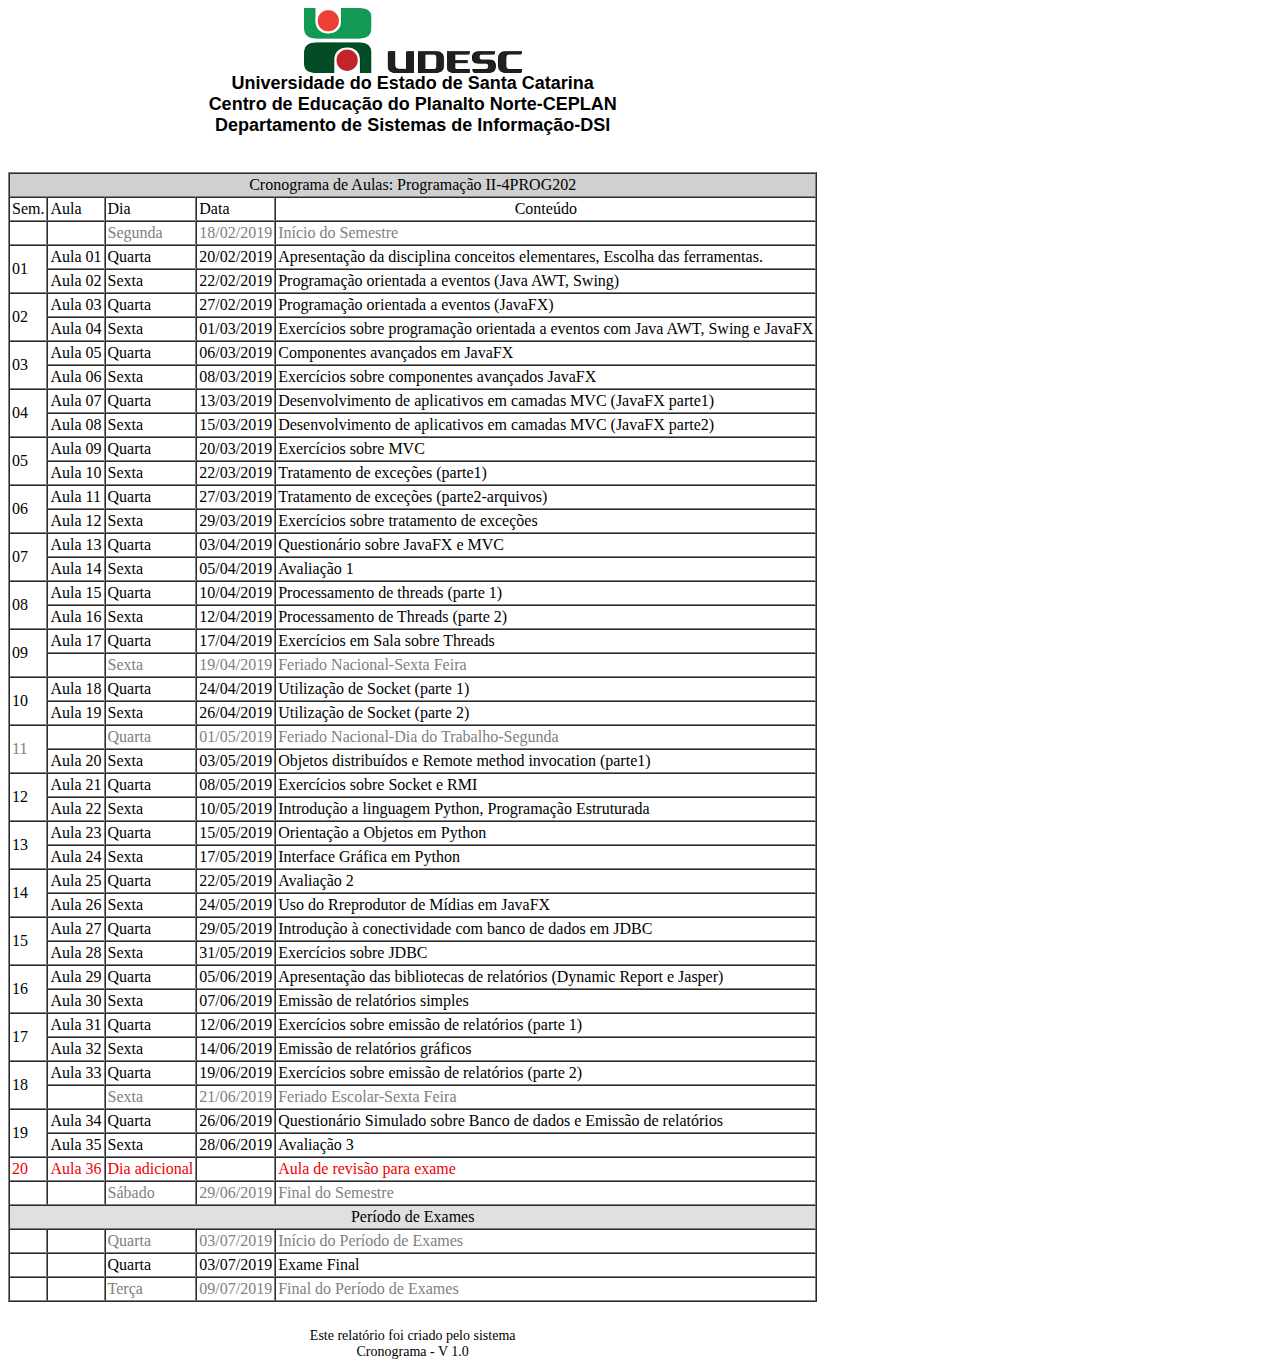
<file: Prog2/exemplosProfessor/Html_Report/Cronograma_Prog2.html>
<!DOCTYPE HTML PUBLIC "-//W3C//DTD HTML 4.01 Transitional//EN">
<html>

<head>
   <meta http-equiv="Content-Type" content="text/html; charset=ISO-8859-1">
   <title>Cronograma - Vers&atilde;o 1.0</title>
   <link href="./Standard_Report.css" rel="stylesheet" type="text/css">
   <link href="./Standard_Table.css" rel="stylesheet" type="text/css">

<SCRIPT language="Javascript">
  var loc = window.location.href;
</SCRIPT>

</head>

<body id="myBody" name="myBody" class="CronogramaBody">

<table border="0" cellpadding="4" cellspacing="0">
<tr>
<td align="center"><table border="0" cellpadding="0" cellspacing="0">
<tr>
<!--
<td align="center"><image border="0" src="data:image/png;base64,{iVBORw0KGgoAAAANSUhEUgAAANoAAABBCAIAAAA43i0MAAAPjHpUWHRSYXcgcHJvZmlsZSB0eXBlIGV4aWYAAHjarZlplhy5boX/cxVeAicQ5HI4gOd4B16+PzCzpW61XtvPx1VSVSoyMoLEBe4QCvZf/3nDf/BVesmhivY2Wot81VFHnrzo8fP1+Z1ifT/f15nf99Jfj4f6fREzhwq/y+efzb7nT47Lzw9o/R5ffz0edH+v078X+uPC3wsWv3Pmxfe8/r1QyZ/j6fvvML6fm/VP2/n+7SOu74c+b/3y76oU4wjXo0bZSiqRn81PKKyA0k1+Zn7mopwU3+vyjkvR39cu/Hj5S/Hq/n3t4vyeUf5aihDb94T2S42+x5P8vnavQn9eUfrjZf7rG5bjiX/++lPt7j39XvvsbtZGpVr4bip+L/FecSJFreV9rPGt/BVe6/sefHe2uEHsgObie4c0UqbaN9V00kw32fu902aJNVum3Dnnncs71in/yPuBUv073axllBO8vcsGtcLh/GMt6d13vPvt1LnzSZyZExdzRP/2HX538P/y/eNC9zreKXkxgT59AM7eeizDkfOfnAUg6X5rKq++7zv8gPXnlwNbQFBemTsbnHF9LrEk/[base64]/TjobTzzjTktFKVk2smVq3YfPSa7fceuW2q7ffcecP1L6o/hW19Aty/4xa+qLmiNV3nv5EjcOqf1wiOZ2IYwZiuSYQV0eAhs6OWeyp1uzIOWZxZIZCMqglcXBOcsRAsFrKctMP7H4i94+4Ban/Fm75XyEXHLr/D+SCQ/dF7u+4/Qa1p2v7IfaZQq9pLBdi233aXpYGwPSTy7U1it48EYS10u1t7/TW0S8js8Y9eQ0rvMjSmXY2qTMM6/RQu6nLvB2V6zXfcbRtBwmSqzrhrbn6bLdT5z0GCNcO0Fe1XZhAprVwpa818tX320Bwb+4Y97jeIXn2o0kqCzp7VQUn26PXPWHVanywjWRtlHDMdEX0v+x2G5WqPZ9mzP86h9v1fTelqcWWHdlTt7xVQJ7S9R6lPncmCZpuA5uz5FThYlvESRWeXrOzl1QAa/WTzFJvacoqETCmjmmd3hqndvrxhOPsvbEkkdNav+WU24VVnzlL7zPzZ7KqW1cBYC8L6zUHudJHqpV76yxBe9JNnxRdOteUNqtRCBa6xgD6TF24tKN4S5xn3agjL8v7cJ+3SeNdh79CgXDgKWVykhj9PhcTxm2aUqhUJcmJetA2f81w/uZ3+Fdv/[base64]/PQrRK5YF25S0v74mgmLXE7Y8GM5i3eS8WZCigptjBIUAL8wKBlOSeYQIP0St62KzYZcmFGbTVqfKT0syZTTtEZ9lroRIG2Lmy6HEAR3sxJlgRLCDrXopeZmddb3lidkRHWYKfktth7RUZnpijt0MI06SkjeieI6a1TQzqsEc+iedJ6C6CPDxGTYaPYjvm9jv/j7/C/PXGvQ2uUOxW2Y0oUzogtFzOIUXFsi50LzEgt82FMVM2Y5tX71gnNy7ozTgNpuHPTFsawJ6cDrXV0UEwJ/peAm7uQPw1RoWZI/2Y4DRjEIPCmB/ph+q6ds8u41mjxgf2D2bNAAwInzqIt6BrKYuZe8JUbzMtNI1wPvwDOysw7i+CI3Z4uq7V4mKKi0F65S/003g0sfUNDdhLYOCngImEHNnT4VGX6bWu+Ga29xofhj6vDz2TbozmJMmW9hHe9jSNOtIehurIYW1Qf5WEeuAu9vpiYxsVBuhmnITS+5gayyKD2QR/tyOCdyqncofS8u9EorCeBT5oTUVU4ks+tcsav9yK/fe7Ww98X+ac13pKHv7QyUSLVM9odi5+10aYDRmUtDP/qLfQMNItXUgs/dOAd3oKaHHRbEhqtOuWtiOPFkjZsAzu5epSRL4sZIdRc9nmGoRW+rlEa/WR7RkEjAIqht8mQ0FqoqK8D8p+HntiMUKtp97g03tAvZAK74MI2kNSzUeDGdWvH0414LNZD4qC55RakF89r63B/helXQgIEViwhL35CjCjqY3lexcfMEv+t3+GfToB2YW7UE7mGXCgMengoViocgp65MUMBWF8VSQds6P84d3KWgosQ9d7pgDNyHyjowMmMbTEVG3T/nq7DsH1ninVD0PDRRcTbGPHukS6OEHqNZd1EFJiTEjHLvFfKdeFBNiCnsZGI+mTX28SnHqNVaM7DEiAxvAT9hWuD8xttAgxMCjM/D3S9s/Md2oTRosdPS5gACJAdM/[base64]/iYvJ7aV+2MLBsjhfWXYnDiZQVGEOJtOUJ13R8BMUAQAO1zlE+KK/rASZluoOf414DCxkwybHImCeEYNSq0LnVEF8gbVrBvEVWCDauT+i10V3dmhMzxuqN1uhJqIdhg1U5KEx9HH2GtHuui9tDWE8ebNBoihEeh0AZ7JIcRH+HODedB4MRnLvicQCqeYVUDFg1BnqtyltvwTadcwUJs+kddXdaIHd4bUMhanOSKXzGcjwDdC05YDJ/tuuGknzuEhSRj+subv+XqwnIRaHQERvbTNpOwmR/YxymY2HKRrNZ2oMzWK53CXVgZfUwtiCdkvFuovBZ8yvY0FZOzHvGCV0wTzqNjvbEXCNReAS3APxTmgpCdYEVsXEceK0OOQ0iU5q0YAJjuh1c5SBKzu1HggQjaop+IopQym/vs94Hp6yGJ2Xg39lCwXMyYlzjKJogRSZgrwkaCDyPx7/VXiBivLW5pCEz+XAMnxxr1QZ5wA5ctM5aDhEaE9KwBbTGJlchEMjrOXgSLgIpGMtqxirFPp7cJOwiZmLc5GfM63fbDTUOXec/Bf25L3EDBHEBa5twzsKNMcpOz3XhO2H2xtPEUFhvpE+TKd7zHMSfOAE3oyEmTk6HQD7ISxBfWEocdNagQ2amF/mHoSAKcTf/Q7tb2pCWVete+adCIJXExil48bDucmcKnFQRxnygaMXWtBmBG7OsRf0cPpeyC/VHi2J4Sd641jdVZjhcd1RJcGTaJZkrsj/9YN8lK8CQV84UBgxkEZt70jz+jcyp/RmK9ZmDUUI2rYTv/[base64]/c0SDH8WZA2XBCSEXTQM9jBNSKj8KT2i5mmEdr0dmN121oaHXnocDkLZvyo2vJpfCOLHNGg+Dmlbem2XasWKodfJ+Ikt/nTrmKR/HEH1I5aHX2tieFf5N+ipb3PB7+R5VSpwvVgP2Z+z80p2Sx0ugu+Y5zZLJsiVUFS6BNsRg7HPmNeLs0cZEKN0O0qnp6wOwla6xeSIDAVSkJjQcKgRVC9E0e7PfeqP6+Y/ccjfw0VkAkEGBpiA3RGsYkIqOmaWv15jaFoi/6KX03GhTB/BJtPiwji4yRK7mf34ONnwFxOcMM9bH9c/3T8jSkWxTUAp+ij9XehDx+lxwjUpzQbI31xsucT8QVugG03e/[base64]/vyHWyoXtgH4iWgqPJTLxR5T1VBm6J9IOFAa9m5paBiAF1iafd4Nj6f3OQflxbTn8DMAbyhLhc3AP+wt0CYNO2OoS2QU/xFGQktpbrWGh02HiUgv4XX0xEty8uhHmCVin/IrJVNg8FQO0xYWcSgWMzJue6efLdGzzTAvdO/rQQafmkArjH/9MJE1Qx+ygn2o0FXIhiccsKU0b6znDD/mwQH6gKQmyNzMTa1AWq+9Od4oHNpQfGcp0kD0OTBDfiDsZ7U+OLE5V+D7Yep28Omxv2DuXkbJ7BsNsEQn9W5ElW6UZq0aED7or/LJmcDXvgHmhGJJxrEe+QixGqPzmCGAWKNycNpVT3NZID7C3EbViSIj7JJafC0odiLScyWLPgSknZBr/iY/GJlE6ETULElYFaiJwOvJSQaM329YDKeLBLXVwZfwD3jwTXUlHSEVEkn42j79jmunynbvN1uRbiNxp7GZ5DMoShKDlUiq6dbgUPsfxRdYIDgv/31R3YIOP6QFWcQ1hzy6TpQ01W3Xmm9MIaA3A/TuWQQQTAu28b61OCP/ZGiL1IPWltL2sjlw6Xx9pGEcjX4okYN3eHJn/0AkMQBl8Z8eHgGGbzhwHVU5Z9/Pb1u1zXeKdpRiCt96iQyfHhQavEwxSpm5ZJTr6GyoUDrxAAqT9GFJvVNWr2/6Zy/wK64b8B6NH/f/[base64]/uVrduwRYp40H1hAlO7jtpdpeXQH2QKEuBKeN4mvX0QhXN6lh1qCqgtS60c3Dr3mEd2ujCo/yCgUJNi+hG0UpBEgVJLLLoM0pv78k5AwHkKKatf8SWoW+31oUpXFTgCAAA0uUM6dwZKesaLi4Coh1qtahlKyauG9P/j1Cr9UVz4W//bLL9cmluXOqsJT2TFvUYrzCyWcMRl5eZ5s+Ub+cAhB754doV8cBekvy++o3Z/KtTAEX5rukIQgTpT9J3QAgXdh+n8LIJEPLiGmva5gejh7vAYoUEg5DjhQ1rDVP+BxfkN8A7/P106vn71xVeNkc4Wtf/n+XzlQAA11h8SAwj38k1TJ1IDHpfvwNPs/OOrFF42ezgKF1IF77eBFVqN88nZrNh6iRiFXz6DhCAfHNZiWBQ2NmM4EisgnHBrFqEopPixkWFtt07fP0aRlEw2M0KO5sRHG1pmwHx4gnI8tkKgLFPX0MiuEwwKuxsRnAUjx8FEHqjTBnG9k2qr/[base64]/8FjC5KiNEuTHR/33j6r9LhCdYIjBdH2GycqoPnBMhQc7H7IhlgFfsKfqbbtAQDf3jh2uTRX6XGFaoKjO8HEu8aSRSe/AgBAltNt2gZ5zs27qyZOVk2bDQAoFvRzD6/RMLzv3oSnWIWdjR6OwSr/Wk9iELUmY++3N44BAKBW5//tf9h+A4nZVO0FsgwopHk/WTV7vuPAhAPL7NiHszIQgBa8VmFno4djx8Bod85jEP3awVV7b59xIFLz4XJdyia6bTvopwUEA0kCsgQkCdA0CglhXxoZuP8w+8dEAECZ1dh/+9u/3L/p09fgadanolehhiH42YWdH5xNhW6HAxNjuv37hcW/W4dGAzGbcVEhsQooOBgGBkG1BvIVyNh588T8o+uMdgH6ONwYrNKdn/BPLaNSONq44ZhRkjPou8WYuOsvywQziJrX9eXnWyd0DWrDUi4Wf+Uai04WXNtw5cCJ/GsNILQwwYNi4nYMX6qws9HDkRDyzNYZBeZy78RXu4CIHqHto/2CWIotFwxX9XdO5mfasdyQcy9Gu+Xu5C1h6gCFnU0BjndM9+NT53ormQgmGAMCCIAQIIiohp13wYQs7DF2cYKy1LpJuDIAgJZ+oZuGvMUginietIMgpBHFIpqlaAbRDY/F/[base64]/FUWHRkUGiIf1Cr0EjFdmwWcNxz5tCCDR8X6otFu12SpSetuQghlmZ4hn19WNKKyQsV/jVZV+b41fQZXy69kp0BeTWET/oCK2wXGY5PfnXBwjHTFC42NThuP3Fg3EezEN3IwnhYlgbE9Tny8VaFkU3HlcnOy0la/mbDYxFjGUt2LNmxLHkXb0IUffTS2b9uXqUwsolIR4xxzOQB+WX3G0Y9Y1nmOT48MCRIFxAb3TaiRSiFUKlRn52XU1BeXKwvKzfqIUIeWQvYYrz771+ig8IVdjZ6V+ZiTmaRvqQBsEgIgRAum7Jw0qBRARqtiq2aB2mXJaPFdO56xvQv/5ZbkOuBtOY1kz5d+PNHmxV2Nno47k8/IstyA/guc0ZM/GTKIp6pWPZluZVjzc21l+sBwZRWy0dHaWJjW2gDhnUfcHvjf9f/8M2SzatKDOXuNAwhdCU322Ax6dR+CkcbNxwPXTwFfIxFLEknP93+bMd4h5As/enQ9SVL7foHVZ6LGKbl3Nkxb0wFEE4bNn5M36HtpiXqLUZ3GmewmPRmgxdwdLZZ3RkALi3dyhd6PfVa89PrZUa32kf8lq1SL631rqkw8tW+hfoSX1mmAECIzn62I75NJwCAOTs7e+Fiw68XEcu6HANYtPNRkW0WLwp58QUAgMlqiZ/3yq3CO254RfjKmv2dYtq53zZBEN6cO/fypctypbqVNpvtm+3bn+7YoYYLU9auTft6qyA8Un+fZdljp04+/NqtS5zWz89T1vIqVUBAQHRMzICBA0aOGuV8zoC+/QipUxZLSGjod7t3VT6See3a7p27MjMzi4uLzSaT5HYVT5VavXPPbo1GU/mg0Wj8av2G9PT0oqIii8XiURVFrU5H339Q5ju5KNvF9fOXV2AxKzt9xEiIIOKqXaaNWEYsLr725ltYtIWNGunHq1Pf+bTX/FGo1u2SCCk1lHvUtsKCgp9/OlTloM1mk2ori7r6fz+3WqsWfuYefan8vDydTuddp/2Snr7j22/fX/Le19vS4uLiKv9UUJBfRwHJML9b5BaL5e23FuzauZPneYQ8nuXSaDQEP9KYHw4cmDZ5Cs0wXtwNACBYrQgTH+aMPd9r8NRh4wEAlpu3fh2b5KZRACkq6+1FBVvTAAA923dZnDQT1zo/BIHVw/pBdkmSvSrIazT4fMcQhmHMZvOYV0b+ePBg/XqT0dExjs8mk+n5IUP379unVqu9Qw/[base64]/179+6VSuIYA0NlGV58tTXfQlHQAZ3exYAcOfLNeasbMR6tuZBMpoyF7zTeUOKmuM7xrRNv3G5scMxacKEiZMmVTd008+fHzNyVBUcWK3WVStXLnz33RpuK4ri9JmzEod4tkhj/br1zo6ITqc7ff4c5flOkp+uWMm64m9AQMDxUyfVj9qXNaHcV940lhO7PYcgwqJYtH2Hp1h0qOzSQz9b8/IghIndnsOSBJouQQgTevaMioqqYhoyDPPTwR99kSJ968YN54PP9evnBRYxxunp6c46mhAyZNhQ97HoQzgCWR4W3w8AID0w2Irue3cPxDD6k6cAAP079QCyvclH3WJjY52RZzSZLBZL/T7IaDBCVxaed0akLMsFBQUu9JskxcV19YzjvrMc20W2BgBYsrOwzea10DBfzQQAPBUWA3DT3wcEUZQzHEWbTbLXs2bQ6rTY1bKnU6e82f4HY/xA72IjVIKJzt+z8IIPbUeWZgEA5uzrdQmzWwsLAQBatabZ7gOCMa41+kHTHmvY0LAw0UlMlJWWduvc5bXJf9Fo/JyX9PE8Hx4eHhEZERUdHRQUVMXG5ZzidwQQ5GGxY9rnvVnJW/RGyDZpk9E9jxDU7DHzPD9v9pxafeGnO3TYui3toToePWZ02tbUKt4MQshkMn3xz9U13IeiKI7jRo0Z/UFy8kMbEVe7xJQ8WXDkwsPrItgYf3+gUG1ukDvGpcn0SD3OGTNnbktNc+S1ON+wZmktCMJXGzbm5+Wv27jBO3OzwW3Hh7GD+Pi6XK5q26ZZ6WXvclkQhejaqIrLHB0T89Ph/+p0Ou+eyPP8Tz/+mJtbz9W1fS4d6cBAJjhI0j/wRk9h7N89vvnA0W73Jnpgs9n+sXzZs8/2rVkzck7zJa1btz59/lzGxYuXMjKuZ1/X6x+Ios0Zm0VFRennzzvHayCEKWvXLlu+vD7RwjGszS76EI5aP22nTuXHTwBPpTohtJ+ff+9eijquVaZGRES2a9/Oi2s5juvZq1fPXrV08ve798yfN8/Z0Dx1/IQDl9WqbA/NNNQmPMbX/[base64]/xdVUm0at4bjHXIXfZDaXlpQ4GVMkJDTUAbuIyEiXcDx96qRHwg716dAtLCC4AQpHddm0MWb6NMlYiyqUTaYWA/snHPC5iPL391er1S6kJsOMeunl5f/4+Pixo1mZWTeyr1+v9Jefl1eHqD505a4R0SbezslZvHCRs3SUZblzXBeGoR+OFuc7sCz748GDdtEnDoDdbj996vSfkyY4p3hijPv06eMwIrv36OEy9Hj29Jn333sv9/Zt7J5uhISQvNLCp14fJNfrLBwWbXuTNw9PGFDluCHjYtaCRba8PCxJVbL5IURMcFDreXPCJ1StZptXWhSdFI/U2urNefngh5uGxPfzqJHz5szZs2u3Sx5jjO12u3MnEkJcgpjjuCtZmQ+/hrYIck6/tdlsoig6R/kAABRCnKscWKvVeib9fFRUlOPr8GHPZ2dluRjDsiwIAiGk1oESERl14dJFAMBrE189sH8/rEVLAQghwzCcq4xpSZJ2fb+nW3w8AKCstDQ+rqvLUDwhxCoIMsbuhJ9pAEBUUPjF1d8nzB9psQqI8u0Wlrq4rgn7vxfu3i07eKjs6FEhN5fIMhcREdC7d/CIF9Rt2lCumO0j+nz16qOHj1SJDz90GzmOq9/HcRzn0T1lWV769789xCIAYOq0qXNmzXYeDxRF+bm3FkLjVxGv6dCxw/Fjx7y20wghsZ06dfktWb1FUNCalLWzZ85yTgiCEKrc5mnFcIyNaWvecemdsW+0DW+J7SK2ixjLPtLgkGHUbdpEz5gWl7ql94mjfU6fiN+5/al339F27tyQWHT01He7d7Vr395ms3mXGV7vRAiRZdlms+l0/vMXLJg+Y0blX0ePHftBcjLLsqIo1pE7iUOGYM+LxxJCJEkSRbFHQsL2nd9VBt/wESMWv7fEz89PFEXsVVlahFDVcqMyxnrzg7Sje39IP3b+xqXCkkKAKAg9LsNMKpT1wHphUl5pUfT4eKjxq8ET/yH5X0M9VNYP9fKvFy6sW5ty9MgRQRC8m/XiOO5q9u9qNDgg0Iu1MoSQgIDA3n16j0saP2jw4OpEl91uT1mz9uvNmwsLCz1tbURExIkzpx2fv1z9xaoVKzzqqLDw8MGJiTNmzmjZqpXLc0RR/CZt29atW65dzfSobbIs/3Xp0v8HCPIucr55Cb0AAAAASUVORK5CYII=}"></td>
-->
<td align="center"><image border="0" src="./Udesc_Logo.png"></td>

</tr>
<tr>
<td align="center"><font class="BoldTitleFont">Universidade do Estado de Santa Catarina</font></td>
</tr>
<tr>
<td align="center"><font class="BoldTitleFont">Centro de Educa&ccedil;&atilde;o do Planalto Norte-CEPLAN</font></td>
</tr>
<tr>
<td align="center"><font class="BoldTitleFont">Departamento de Sistemas de Informa&ccedil;&atilde;o-DSI</font></td>
</tr>
</table>
<br><br>
<table border="1" cellpadding="2" cellspacing="0">
<tr><td colspan="5" align="center" class="GrayColor"><b><font class="NormalFont">Cronograma de Aulas: Programa&ccedil;&atilde;o  II-4PROG202</font></b></td></tr>

<tr><td><b><font class="NormalFont">Sem.</font></b></td><td><b><font class="NormalFont">Aula</font></b></td><td><b><font class="NormalFont">Dia</font></b></td><td><b><font class="NormalFont">Data</font></b></td><td align="center"><b><font class="NormalFont">Conte&uacute;do</font></b></td></tr>
<tr><td>&nbsp;</td><td>&nbsp;</td>
<td><font class="NormalFontGray">Segunda</font></td>
<td><font class="NormalFontGray">18/02/2019</font></td>
<td><font class="NormalFontGray">In&iacute;cio do Semestre</font></td></tr>
<tr><td rowspan="2">
<font class="NormalFont">01</font></td>
<td><font class="NormalFont">Aula 01</font></td>
<td><font class="NormalFont">Quarta</font></td>
<td><font class="NormalFont">20/02/2019</font></td>
<td><font class="NormalFont">Apresenta&ccedil;&atilde;o da disciplina conceitos elementares, Escolha das ferramentas.</font></td>
</tr>
<tr><td>
<font class="NormalFont">Aula 02</font></td>
<td><font class="NormalFont">Sexta</font></td>
<td><font class="NormalFont">22/02/2019</font></td>
<td><font class="NormalFont">Programa&ccedil;&atilde;o orientada a eventos (Java AWT, Swing)</font></td>
</tr>
<tr><td rowspan="2">
<font class="NormalFont">02</font></td>
<td><font class="NormalFont">Aula 03</font></td>
<td><font class="NormalFont">Quarta</font></td>
<td><font class="NormalFont">27/02/2019</font></td>
<td><font class="NormalFont">Programa&ccedil;&atilde;o orientada a eventos (JavaFX)</font></td>
</tr>
<tr><td>
<font class="NormalFont">Aula 04</font></td>
<td><font class="NormalFont">Sexta</font></td>
<td><font class="NormalFont">01/03/2019</font></td>
<td><font class="NormalFont">Exerc&iacute;cios sobre programa&ccedil;&atilde;o orientada a eventos com Java AWT, Swing e JavaFX</font></td>
</tr>
<tr><td rowspan="2">
<font class="NormalFont">03</font></td>
<td><font class="NormalFont">Aula 05</font></td>
<td><font class="NormalFont">Quarta</font></td>
<td><font class="NormalFont">06/03/2019</font></td>
<td><font class="NormalFont">Componentes avan&ccedil;ados em JavaFX</font></td>
</tr>
<tr><td>
<font class="NormalFont">Aula 06</font></td>
<td><font class="NormalFont">Sexta</font></td>
<td><font class="NormalFont">08/03/2019</font></td>
<td><font class="NormalFont">Exerc&iacute;cios sobre componentes avan&ccedil;ados JavaFX</font></td>
</tr>
<tr><td rowspan="2">
<font class="NormalFont">04</font></td>
<td><font class="NormalFont">Aula 07</font></td>
<td><font class="NormalFont">Quarta</font></td>
<td><font class="NormalFont">13/03/2019</font></td>
<td><font class="NormalFont">Desenvolvimento de aplicativos em camadas MVC (JavaFX parte1)</font></td>
</tr>
<tr><td>
<font class="NormalFont">Aula 08</font></td>
<td><font class="NormalFont">Sexta</font></td>
<td><font class="NormalFont">15/03/2019</font></td>
<td><font class="NormalFont">Desenvolvimento de aplicativos em camadas MVC (JavaFX parte2)</font></td>
</tr>
<tr><td rowspan="2">
<font class="NormalFont">05</font></td>
<td><font class="NormalFont">Aula 09</font></td>
<td><font class="NormalFont">Quarta</font></td>
<td><font class="NormalFont">20/03/2019</font></td>
<td><font class="NormalFont">Exerc&iacute;cios sobre MVC</font></td>
</tr>
<tr><td>
<font class="NormalFont">Aula 10</font></td>
<td><font class="NormalFont">Sexta</font></td>
<td><font class="NormalFont">22/03/2019</font></td>
<td><font class="NormalFont">Tratamento de exce&ccedil;&otilde;es (parte1)</font></td>
</tr>
<tr><td rowspan="2">
<font class="NormalFont">06</font></td>
<td><font class="NormalFont">Aula 11</font></td>
<td><font class="NormalFont">Quarta</font></td>
<td><font class="NormalFont">27/03/2019</font></td>
<td><font class="NormalFont">Tratamento de exce&ccedil;&otilde;es (parte2-arquivos)</font></td>
</tr>
<tr><td>
<font class="NormalFont">Aula 12</font></td>
<td><font class="NormalFont">Sexta</font></td>
<td><font class="NormalFont">29/03/2019</font></td>
<td><font class="NormalFont">Exerc&iacute;cios sobre tratamento de exce&ccedil;&otilde;es</font></td>
</tr>
<tr><td rowspan="2">
<font class="NormalFont">07</font></td>
<td><font class="NormalFont">Aula 13</font></td>
<td><font class="NormalFont">Quarta</font></td>
<td><font class="NormalFont">03/04/2019</font></td>
<td><font class="NormalFont">Question&aacute;rio sobre JavaFX e MVC</font></td>
</tr>
<tr><td>
<font class="NormalFont">Aula 14</font></td>
<td><font class="NormalFont">Sexta</font></td>
<td><font class="NormalFont">05/04/2019</font></td>
<td><font class="NormalFont">Avalia&ccedil;&atilde;o 1</font></td>
</tr>
<tr><td rowspan="2">
<font class="NormalFont">08</font></td>
<td><font class="NormalFont">Aula 15</font></td>
<td><font class="NormalFont">Quarta</font></td>
<td><font class="NormalFont">10/04/2019</font></td>
<td><font class="NormalFont">Processamento de threads (parte 1)</font></td>
</tr>
<tr><td>
<font class="NormalFont">Aula 16</font></td>
<td><font class="NormalFont">Sexta</font></td>
<td><font class="NormalFont">12/04/2019</font></td>
<td><font class="NormalFont">Processamento de Threads (parte 2)</font></td>
</tr>
<tr><td rowspan="2">
<font class="NormalFont">09</font></td>
<td><font class="NormalFont">Aula 17</font></td>
<td><font class="NormalFont">Quarta</font></td>
<td><font class="NormalFont">17/04/2019</font></td>
<td><font class="NormalFont">Exerc&iacute;cios em Sala sobre Threads</font></td>
</tr>
<tr><td>
</td>
<td><font class="NormalFontGray">Sexta</font></td>
<td><font class="NormalFontGray">19/04/2019</font></td>
<td><font class="NormalFontGray">Feriado Nacional-Sexta Feira</font></td>
</tr>
<tr><td rowspan="2">
<font class="NormalFont">10</font></td>
<td><font class="NormalFont">Aula 18</font></td>
<td><font class="NormalFont">Quarta</font></td>
<td><font class="NormalFont">24/04/2019</font></td>
<td><font class="NormalFont">Utiliza&ccedil;&atilde;o de Socket (parte 1)</font></td>
</tr>
<tr><td>
<font class="NormalFont">Aula 19</font></td>
<td><font class="NormalFont">Sexta</font></td>
<td><font class="NormalFont">26/04/2019</font></td>
<td><font class="NormalFont">Utiliza&ccedil;&atilde;o de Socket (parte 2)</font></td>
</tr>
<tr><td rowspan="2">
<font class="NormalFontGray">11</font></td><td>&nbsp;</td>
<td><font class="NormalFontGray">Quarta</font></td>
<td><font class="NormalFontGray">01/05/2019</font></td>
<td><font class="NormalFontGray">Feriado Nacional-Dia do Trabalho-Segunda</font></td>
</tr>
<tr><td>
<font class="NormalFont">Aula 20</font></td>
<td><font class="NormalFont">Sexta</font></td>
<td><font class="NormalFont">03/05/2019</font></td>
<td><font class="NormalFont">Objetos distribu&iacute;dos e Remote method invocation (parte1)</font></td>
</tr>
<tr><td rowspan="2">
<font class="NormalFont">12</font></td>
<td><font class="NormalFont">Aula 21</font></td>
<td><font class="NormalFont">Quarta</font></td>
<td><font class="NormalFont">08/05/2019</font></td>
<td><font class="NormalFont">Exerc&iacute;cios sobre Socket e RMI</font></td>
</tr>
<tr><td>
<font class="NormalFont">Aula 22</font></td>
<td><font class="NormalFont">Sexta</font></td>
<td><font class="NormalFont">10/05/2019</font></td>
<td><font class="NormalFont">Introdu&ccedil;&atilde;o a linguagem Python, Programa&ccedil;&atilde;o Estruturada</font></td>
</tr>
<tr><td rowspan="2">
<font class="NormalFont">13</font></td>
<td><font class="NormalFont">Aula 23</font></td>
<td><font class="NormalFont">Quarta</font></td>
<td><font class="NormalFont">15/05/2019</font></td>
<td><font class="NormalFont">Orienta&ccedil;&atilde;o a Objetos em Python</font></td>
</tr>
<tr><td>
<font class="NormalFont">Aula 24</font></td>
<td><font class="NormalFont">Sexta</font></td>
<td><font class="NormalFont">17/05/2019</font></td>
<td><font class="NormalFont">Interface Gr&aacute;fica em Python</font></td>
</tr>
<tr><td rowspan="2">
<font class="NormalFont">14</font></td>
<td><font class="NormalFont">Aula 25</font></td>
<td><font class="NormalFont">Quarta</font></td>
<td><font class="NormalFont">22/05/2019</font></td>
<td><font class="NormalFont">Avalia&ccedil;&atilde;o 2</font></td>
</tr>
<tr><td>
<font class="NormalFont">Aula 26</font></td>
<td><font class="NormalFont">Sexta</font></td>
<td><font class="NormalFont">24/05/2019</font></td>
<td><font class="NormalFont">Uso do Rreprodutor de M&iacute;dias em JavaFX</font></td>
</tr>
<tr><td rowspan="2">
<font class="NormalFont">15</font></td>
<td><font class="NormalFont">Aula 27</font></td>
<td><font class="NormalFont">Quarta</font></td>
<td><font class="NormalFont">29/05/2019</font></td>
<td><font class="NormalFont">Introdu&ccedil;&atilde;o � conectividade com banco de dados em JDBC</font></td>
</tr>
<tr><td>
<font class="NormalFont">Aula 28</font></td>
<td><font class="NormalFont">Sexta</font></td>
<td><font class="NormalFont">31/05/2019</font></td>
<td><font class="NormalFont">Exerc&iacute;cios sobre JDBC</font></td>
</tr>
<tr><td rowspan="2">
<font class="NormalFont">16</font></td>
<td><font class="NormalFont">Aula 29</font></td>
<td><font class="NormalFont">Quarta</font></td>
<td><font class="NormalFont">05/06/2019</font></td>
<td><font class="NormalFont">Apresenta&ccedil;&atilde;o das bibliotecas de relat&oacute;rios (Dynamic Report e Jasper)</font></td>
</tr>
<tr><td>
<font class="NormalFont">Aula 30</font></td>
<td><font class="NormalFont">Sexta</font></td>
<td><font class="NormalFont">07/06/2019</font></td>
<td><font class="NormalFont">Emiss&atilde;o de relat&oacute;rios simples</font></td>
</tr>
<tr><td rowspan="2">
<font class="NormalFont">17</font></td>
<td><font class="NormalFont">Aula 31</font></td>
<td><font class="NormalFont">Quarta</font></td>
<td><font class="NormalFont">12/06/2019</font></td>
<td><font class="NormalFont">Exerc&iacute;cios sobre emiss&atilde;o de relat&oacute;rios (parte 1)</font></td>
</tr>
<tr><td>
<font class="NormalFont">Aula 32</font></td>
<td><font class="NormalFont">Sexta</font></td>
<td><font class="NormalFont">14/06/2019</font></td>
<td><font class="NormalFont">Emiss&atilde;o de relat&oacute;rios gr&aacute;ficos</font></td>
</tr>
<tr><td rowspan="2">
<font class="NormalFont">18</font></td>
<td><font class="NormalFont">Aula 33</font></td>
<td><font class="NormalFont">Quarta</font></td>
<td><font class="NormalFont">19/06/2019</font></td>
<td><font class="NormalFont">Exerc&iacute;cios sobre emiss&atilde;o de relat&oacute;rios (parte 2)</font></td>
</tr>
<tr><td>
</td>
<td><font class="NormalFontGray">Sexta</font></td>
<td><font class="NormalFontGray">21/06/2019</font></td>
<td><font class="NormalFontGray">Feriado Escolar-Sexta Feira</font></td>
</tr>
<tr><td rowspan="2">
<font class="NormalFont">19</font></td>
<td><font class="NormalFont">Aula 34</font></td>
<td><font class="NormalFont">Quarta</font></td>
<td><font class="NormalFont">26/06/2019</font></td>
<td><font class="NormalFont">Question&aacute;rio Simulado sobre Banco de dados e Emiss&atilde;o de relat&oacute;rios</font></td>
</tr>
<tr><td>
<font class="NormalFont">Aula 35</font></td>
<td><font class="NormalFont">Sexta</font></td>
<td><font class="NormalFont">28/06/2019</font></td>
<td><font class="NormalFont">Avalia&ccedil;&atilde;o 3</font></td>
</tr>
<tr><td>
<font class="NormalFontRed">20</font></td>
<td><font class="NormalFontRed">Aula 36</font></td>
<td><font class="NormalFontRed">Dia adicional</font></td>
<td><font class="NormalFontRed">&nbsp;</font></td>
<td><font class="NormalFontRed">Aula de revis&atilde;o para exame</font></td>
</tr>
<tr><td>&nbsp;</td><td>&nbsp;</td>
<td><font class="NormalFontGray">S&aacute;bado</font></td>
<td><font class="NormalFontGray">29/06/2019</font></td>
<td><font class="NormalFontGray">Final do Semestre</font></td></tr>
<tr><td colspan="5" align="center" class="LightGrayColor"><b><font class="NormalFont">Per&iacute;odo de Exames</font></b></td></tr>
<tr><td>&nbsp;</td><td>&nbsp;</td>
<td><font class="NormalFontGray">Quarta</font></td>
<td><font class="NormalFontGray">03/07/2019</font></td>
<td><font class="NormalFontGray">In&iacute;cio do Per&iacute;odo de Exames</font></td></tr>
<tr><td>&nbsp;</td>
<td>&nbsp;</td>
<td><font class="NormalFont">Quarta</font></td>
<td><font class="NormalFont">03/07/2019</font></td>
<td><font class="NormalFont">Exame Final</font></td>
</tr>
<tr><td>&nbsp;</td><td>&nbsp;</td>
<td><font class="NormalFontGray">Ter&ccedil;a</font></td>
<td><font class="NormalFontGray">09/07/2019</font></td>
<td><font class="NormalFontGray">Final do Per&iacute;odo de Exames</font></td></tr>
</table>
<br></td></tr>
<tr>
<td align="center">
<table border="0" cellpadding="0" cellspacing="0">
<tr>
<td align="center"><font class="SmallNormalFont">Este relat&oacute;rio foi criado pelo sistema</font></td>
</tr>
<tr>
<td align="center"><font class="SmallNormalFont">Cronograma - V 1.0</font></td>
</tr>
</table>
</td></tr>
</table>

</body>

</html>
</file>
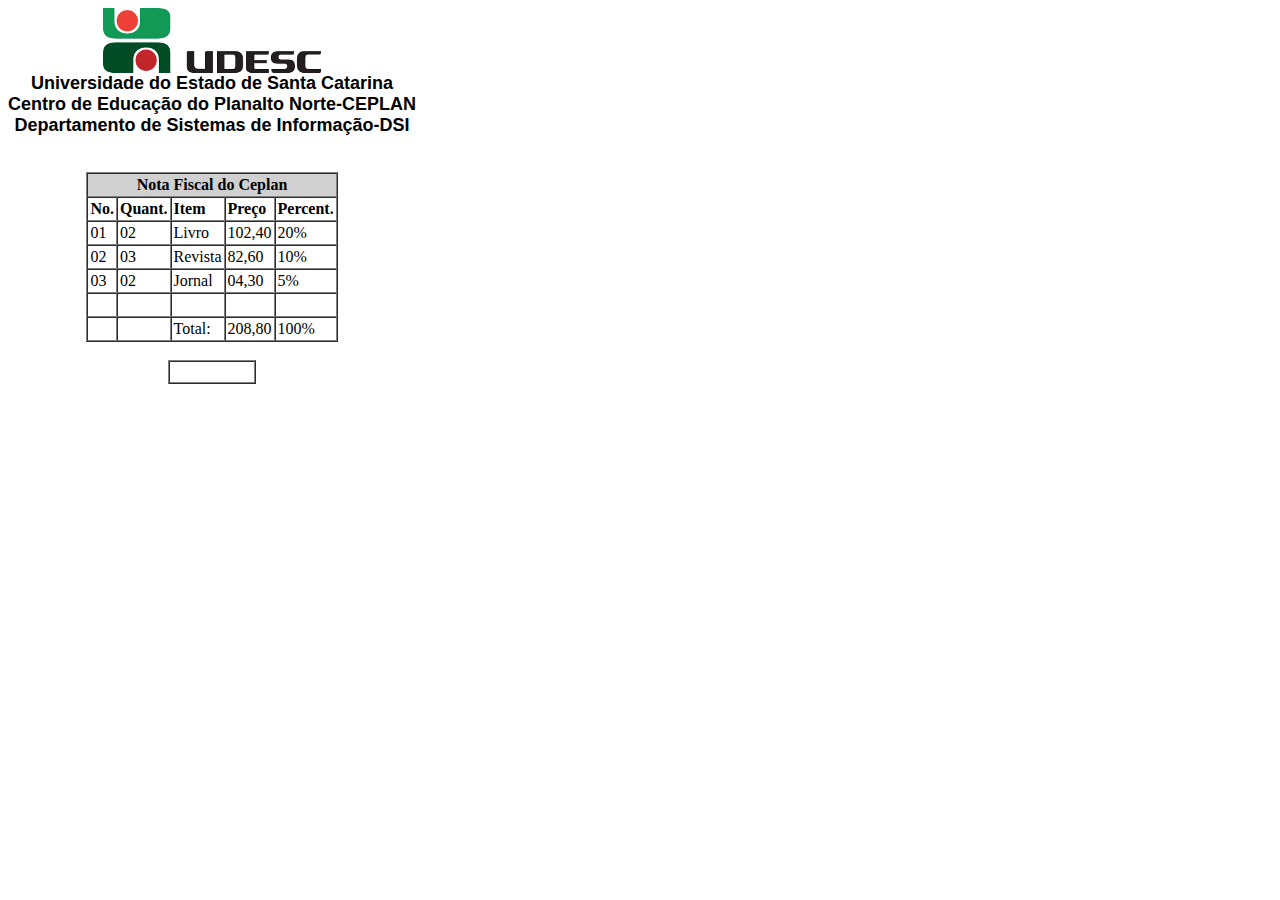
<file: Prog2/exemplosProfessor/Html_Report/Grafico.html>
<!DOCTYPE HTML PUBLIC "-//W3C//DTD HTML 4.01 Transitional//EN">
<html>

<head>
   <meta http-equiv="Content-Type" content="text/html; charset=ISO-8859-1">
   <title>Nota Fiscal - Vers&atilde;o 1.0</title>
   <link href="./Standard_Report.css" rel="stylesheet" type="text/css">
   <link href="./Standard_Table.css" rel="stylesheet" type="text/css">

<SCRIPT language="Javascript">
  var loc = window.location.href;
</SCRIPT>

</head>

<body id="myBody" name="myBody" class="CronogramaBody">

<table border="0" cellpadding="4" cellspacing="0">
<tr>
<td align="center"><table border="0" cellpadding="0" cellspacing="0">
<tr>
<td align="center"><image border="0" src="./Udesc_Logo.png"></td>
</tr>
<tr>
<td align="center"><font class="BoldTitleFont">Universidade do Estado de Santa Catarina</font></td>
</tr>
<tr>
<td align="center"><font class="BoldTitleFont">Centro de Educa&ccedil;&atilde;o do Planalto Norte-CEPLAN</font></td>
</tr>
<tr>
<td align="center"><font class="BoldTitleFont">Departamento de Sistemas de Informa&ccedil;&atilde;o-DSI</font></td>
</tr>
</table>
<br><br>
<table border="1" cellpadding="2" cellspacing="0">
<tr><td colspan="5" align="center" class="GrayColor"><b><font class="BoldFont">Nota Fiscal do Ceplan</font></b></td></tr>

<tr><td><b><font class="BoldFont">No.</font></b></td><td><b><font class="BoldFont">Quant.</font></b></td><td><b><font class="BoldFont">Item</font></b></td><td><b><font class="BoldFont">Pre&ccedil;o</font></b></td><td align="center"><b><font class="BoldFont">Percent.</font></b></td></tr>
<tr>
<td><font class="NormalFont">01</font></td>
<td><font class="NormalFont">02</font></td>
<td><font class="NormalFont">Livro</font></td>
<td><font class="NormalFont">102,40</font></td>
<td><font class="NormalFont">20%</font></td>
</tr>
<tr>
<td><font class="NormalFont">02</font></td>
<td><font class="NormalFont">03</font></td>
<td><font class="NormalFont">Revista</font></td>
<td><font class="NormalFont">82,60</font></td>
<td><font class="NormalFont">10%</font></td>
</tr>
<tr>
<td><font class="NormalFont">03</font></td>
<td><font class="NormalFont">02</font></td>
<td><font class="NormalFont">Jornal</font></td>
<td><font class="NormalFont">04,30</font></td>
<td><font class="NormalFont">5%</font></td>
</tr>
<tr>
<td><font class="NormalFont">&nbsp;</font></td>
<td><font class="NormalFont">&nbsp;</font></td>
<td><font class="NormalFont">&nbsp;</font></td>
<td><font class="NormalFont">&nbsp;</font></td>
<td><font class="NormalFont">&nbsp;</font></td>
</tr>
<tr>
<td><font class="NormalFont">&nbsp;</font></td>
<td><font class="NormalFont">&nbsp;</font></td>
<td><font class="NormalFont">Total:</font></td>
<td><font class="NormalFont">208,80</font></td>
<td><font class="NormalFont">100%</font></td>
</tr>
</table>

<br>

<table border="1" cellpadding="2" cellspacing="0">
<tr><td align="center">

<Figure></Figure>

</td></tr>

</body>

</html>
</file>
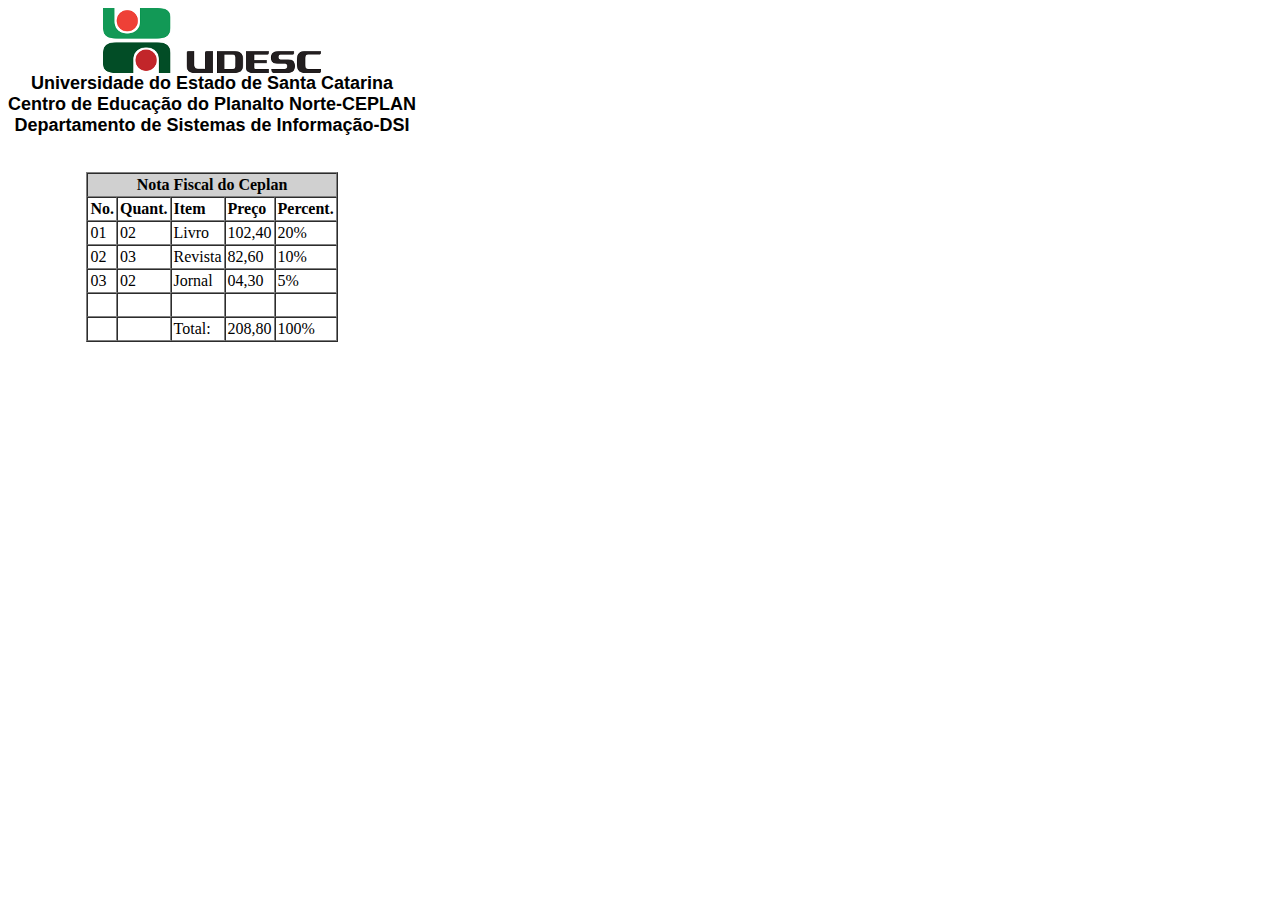
<file: Prog2/exemplosProfessor/Html_Report/Nota_Fiscal.html>
<!DOCTYPE HTML PUBLIC "-//W3C//DTD HTML 4.01 Transitional//EN">
<html>

<head>
   <meta http-equiv="Content-Type" content="text/html; charset=ISO-8859-1">
   <title>Nota Fiscal - Vers&atilde;o 1.0</title>
   <link href="./Standard_Report.css" rel="stylesheet" type="text/css">
   <link href="./Standard_Table.css" rel="stylesheet" type="text/css">

<SCRIPT language="Javascript">
  var loc = window.location.href;
</SCRIPT>

</head>

<body id="myBody" name="myBody" class="CronogramaBody">

<table border="0" cellpadding="4" cellspacing="0">
<tr>
<td align="center"><table border="0" cellpadding="0" cellspacing="0">
<tr>
<td align="center"><image border="0" src="./Udesc_Logo.png"></td>
</tr>
<tr>
<td align="center"><font class="BoldTitleFont">Universidade do Estado de Santa Catarina</font></td>
</tr>
<tr>
<td align="center"><font class="BoldTitleFont">Centro de Educa&ccedil;&atilde;o do Planalto Norte-CEPLAN</font></td>
</tr>
<tr>
<td align="center"><font class="BoldTitleFont">Departamento de Sistemas de Informa&ccedil;&atilde;o-DSI</font></td>
</tr>
</table>
<br><br>
<table border="1" cellpadding="2" cellspacing="0">
<tr><td colspan="5" align="center" class="GrayColor"><b><font class="BoldFont">Nota Fiscal do Ceplan</font></b></td></tr>

<tr><td><b><font class="BoldFont">No.</font></b></td><td><b><font class="BoldFont">Quant.</font></b></td><td><b><font class="BoldFont">Item</font></b></td><td><b><font class="BoldFont">Pre&ccedil;o</font></b></td><td align="center"><b><font class="BoldFont">Percent.</font></b></td></tr>
<tr>
<td><font class="NormalFont">01</font></td>
<td><font class="NormalFont">02</font></td>
<td><font class="NormalFont">Livro</font></td>
<td><font class="NormalFont">102,40</font></td>
<td><font class="NormalFont">20%</font></td>
</tr>
<tr>
<td><font class="NormalFont">02</font></td>
<td><font class="NormalFont">03</font></td>
<td><font class="NormalFont">Revista</font></td>
<td><font class="NormalFont">82,60</font></td>
<td><font class="NormalFont">10%</font></td>
</tr>
<tr>
<td><font class="NormalFont">03</font></td>
<td><font class="NormalFont">02</font></td>
<td><font class="NormalFont">Jornal</font></td>
<td><font class="NormalFont">04,30</font></td>
<td><font class="NormalFont">5%</font></td>
</tr>
<tr>
<td><font class="NormalFont">&nbsp;</font></td>
<td><font class="NormalFont">&nbsp;</font></td>
<td><font class="NormalFont">&nbsp;</font></td>
<td><font class="NormalFont">&nbsp;</font></td>
<td><font class="NormalFont">&nbsp;</font></td>
</tr>
<tr>
<td><font class="NormalFont">&nbsp;</font></td>
<td><font class="NormalFont">&nbsp;</font></td>
<td><font class="NormalFont">Total:</font></td>
<td><font class="NormalFont">208,80</font></td>
<td><font class="NormalFont">100%</font></td>
</tr>
</table>

</body>

</html>
</file>
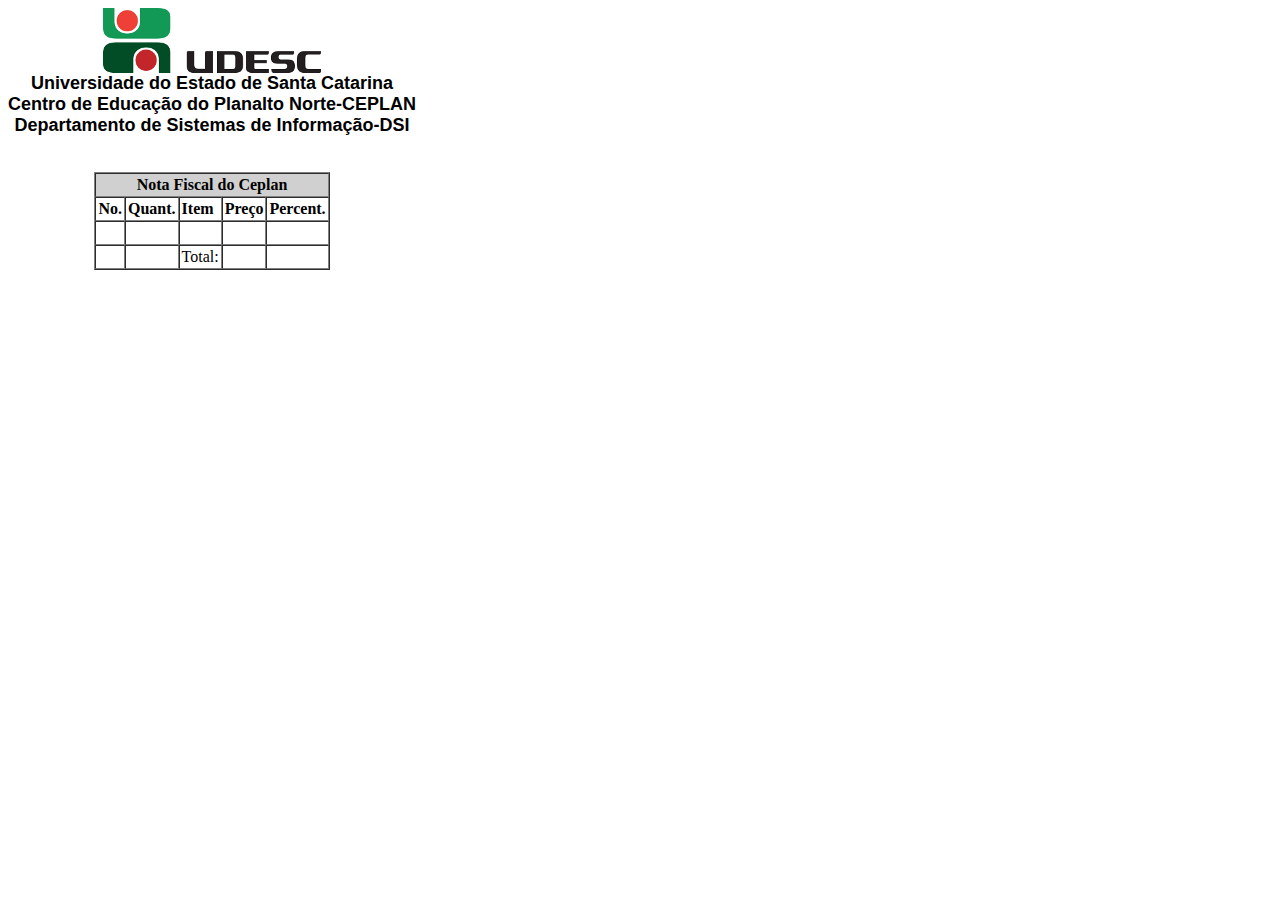
<file: Prog2/exemplosProfessor/Html_Report/Nota_Fiscal_Tags.html>
<!DOCTYPE HTML PUBLIC "-//W3C//DTD HTML 4.01 Transitional//EN">
<html>

<head>
   <meta http-equiv="Content-Type" content="text/html; charset=ISO-8859-1">
   <title>Nota Fiscal - Vers&atilde;o 1.0</title>
   <link href="./Standard_Report.css" rel="stylesheet" type="text/css">
   <link href="./Standard_Table.css" rel="stylesheet" type="text/css">

<SCRIPT language="Javascript">
  var loc = window.location.href;
</SCRIPT>

</head>

<body id="myBody" name="myBody" class="CronogramaBody">

<table border="0" cellpadding="4" cellspacing="0">
<tr>
<td align="center"><table border="0" cellpadding="0" cellspacing="0">
<tr>
<td align="center"><image border="0" src="./Udesc_Logo.png"></td>
</tr>
<tr>
<td align="center"><font class="BoldTitleFont">Universidade do Estado de Santa Catarina</font></td>
</tr>
<tr>
<td align="center"><font class="BoldTitleFont">Centro de Educa&ccedil;&atilde;o do Planalto Norte-CEPLAN</font></td>
</tr>
<tr>
<td align="center"><font class="BoldTitleFont">Departamento de Sistemas de Informa&ccedil;&atilde;o-DSI</font></td>
</tr>
</table>
<br><br>
<table border="1" cellpadding="2" cellspacing="0">
<tr><td colspan="5" align="center" class="GrayColor"><b><font class="BoldFont">Nota Fiscal do Ceplan</font></b></td></tr>

<tr><td><b><font class="BoldFont">No.</font></b></td><td><b><font class="BoldFont">Quant.</font></b></td><td><b><font class="BoldFont">Item</font></b></td><td><b><font class="BoldFont">Pre&ccedil;o</font></b></td><td align="center"><b><font class="BoldFont">Percent.</font></b></td></tr>
<data_line></data_line>
<tr>
<td><font class="NormalFont">&nbsp;</font></td>
<td><font class="NormalFont">&nbsp;</font></td>
<td><font class="NormalFont">&nbsp;</font></td>
<td><font class="NormalFont">&nbsp;</font></td>
<td><font class="NormalFont">&nbsp;</font></td>
</tr>
<tr>
<td><font class="NormalFont">&nbsp;</font></td>
<td><font class="NormalFont">&nbsp;</font></td>
<td><font class="NormalFont">Total:</font></td>
<td><font class="NormalFont"><preco_total></preco_total></font></td>
<td><font class="NormalFont"><percentagem_total></percentagem_total></font></td>
</tr>
</table>

</body>

</html>
</file>
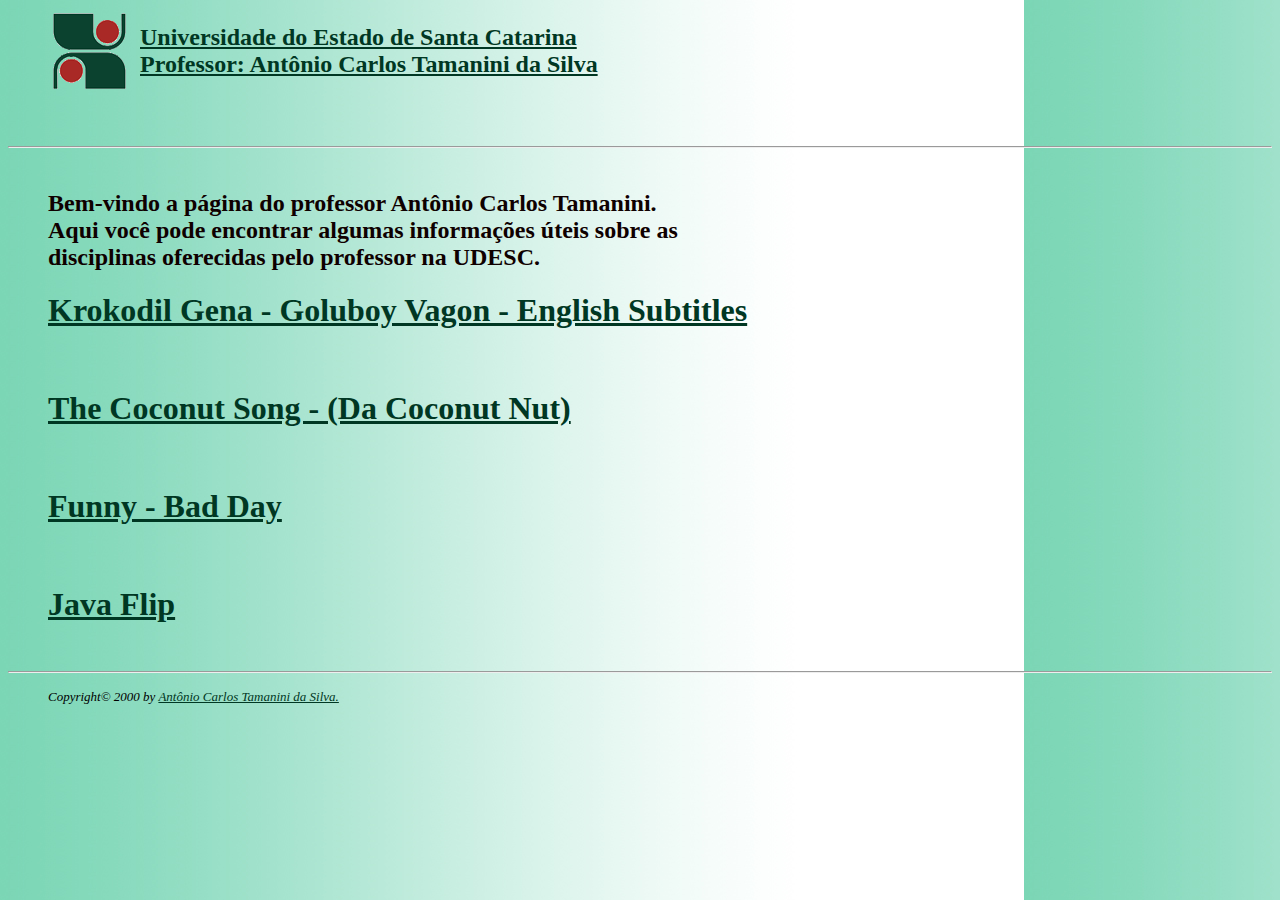
<file: Prog2/exemplosProfessor/Html_Video/Abertura.html>
<html>

<head>
<title>P&aacute;gina do Professor Ant&ocirc;nio Carlos Tamanini - UDESC</title>
</head>
<body background="./bk-gw.jpg" bgproperties="fixed" text="#000000" bgcolor="#FFFFFF" link="#003723" vlink="#488A72" alink="#FF0000">

<blockquote>

<table width="800" border="0" cellpadding="4" cellspacing="0">
  <tr>
    <td width="80">
	<a href="./Pagina1.html">
      <img src="./Udesc.gif" alt="Portal Udesc" border=0>
    </a>
	</td>
    <td>
	<FONT color=#cc0033 size=5>
        <strong>
        <a href="./Pagina1.html">
        Universidade do Estado de Santa Catarina
        <br>
        Professor: Ant&ocirc;nio Carlos Tamanini da Silva
        </a>
        </strong>
    </FONT>
	</td>
  </tr>
</table> 

<br>
<br>

</blockquote>

<hr>
<br>

<blockquote>
<b><font color="#0F0000"><font size=+2>
Bem-vindo a p&aacute;gina do professor Ant&ocirc;nio Carlos Tamanini.<br>
Aqui voc&ecirc; pode encontrar algumas informa&ccedil;&otilde;es
&uacute;teis sobre as<br>
disciplinas oferecidas pelo professor
na UDESC.
</font></font></b>
<br>
<a href="./Pagina4a.html">
<h1>Krokodil Gena - Goluboy Vagon - English Subtitles</h1>
</a>
<br>
<a href="./Pagina4b.html">
<h1>The Coconut Song - (Da Coconut Nut)</h1>
</a>
<br>
<a href="./Pagina4c.html">
<h1>Funny - Bad Day</h1>
</a>
<br>
<a href="./Pagina4d.html">
<h1>Java Flip</h1>
</a>
</blockquote>
<br>

<hr>
<blockquote>
<EM><FONT SIZE="-1" COLOR=#000000>Copyright&copy; 2000 by 
<a href="mailto:tamanini25@hotmail.com">
Ant&ocirc;nio Carlos Tamanini da Silva.</a></em>
</blockquote>
<br>
<br>
</body>
</html>
</file>
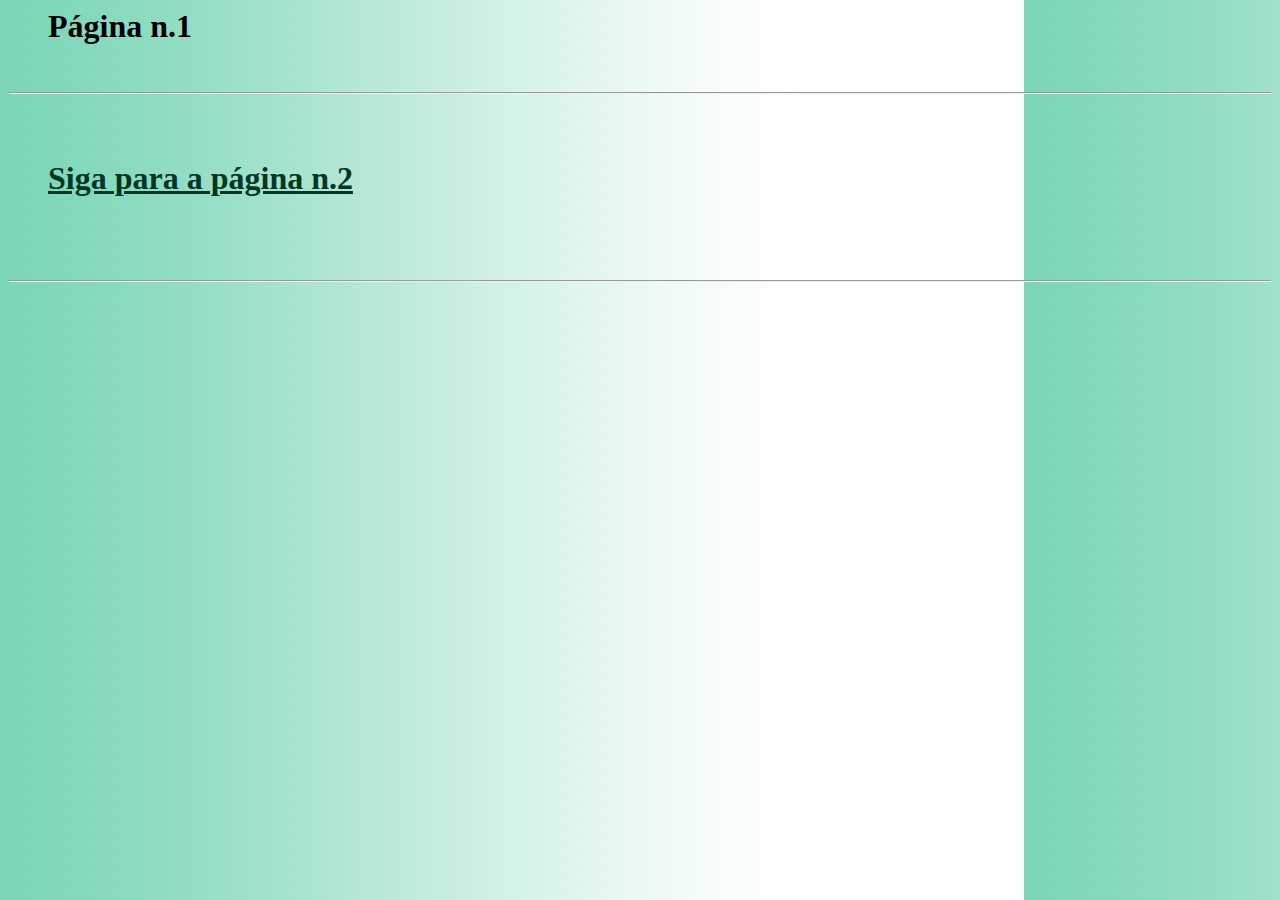
<file: Prog2/exemplosProfessor/Html_Video/Pagina1.html>
<title>P&aacute;gina do Professor Ant&ocirc;nio Carlos Tamanini - UDESC</title>

<body background="./bk-gw.jpg" bgproperties="fixed" text="#000000" bgcolor="#FFFFFF" link="#003723" vlink="#488A72" alink="#FF0000">

<html>

<blockquote>
<h1>P&aacute;gina n.1</h1>
</blockquote>
<br>
<hr>

<br>
<br>

<blockquote>
<a href="./Pagina2.html">
<h1>Siga para a p&aacute;gina n.2</h1>
</a>
</blockquote>

<br>
<br>
<br>

<hr>
<br>

</html>
</body>
</file>
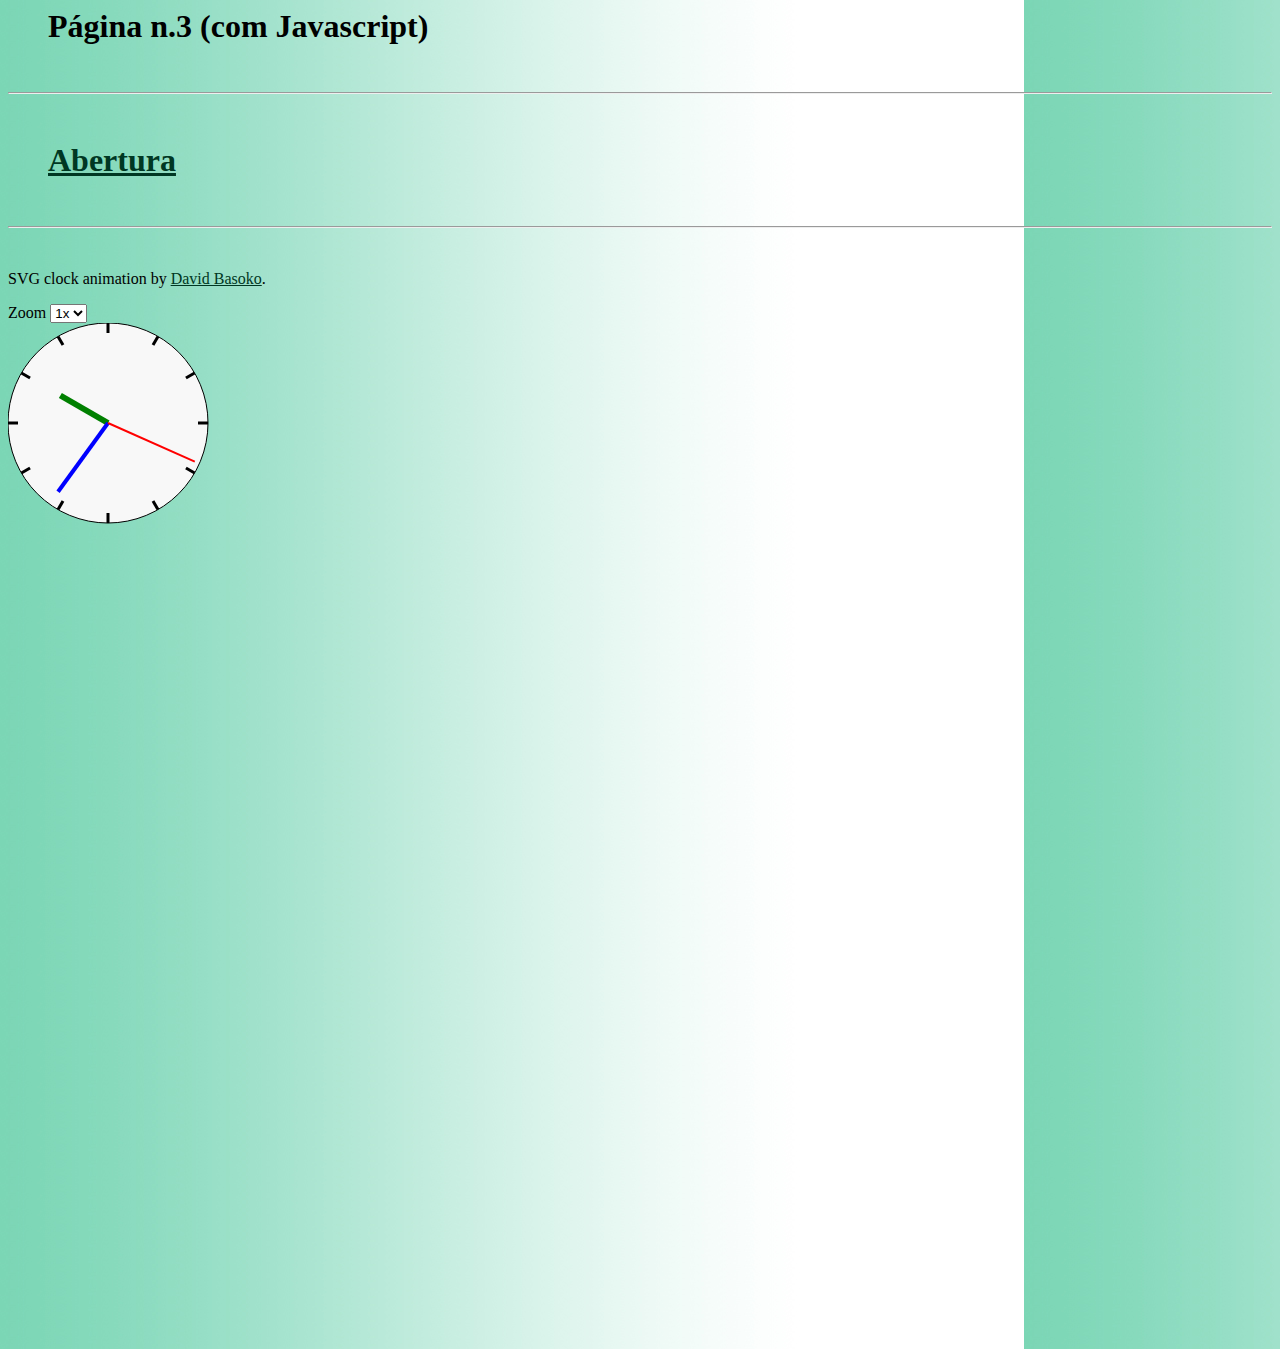
<file: Prog2/exemplosProfessor/Html_Video/Pagina3.html>
<title>P&aacute;gina do Professor Ant&ocirc;nio Carlos Tamanini - UDESC</title>

<body background="./bk-gw.jpg" bgproperties="fixed" text="#000000" bgcolor="#FFFFFF" link="#003723" vlink="#488A72" alink="#FF0000">

<html>

<blockquote>
<h1>P&aacute;gina n.3 (com Javascript)</h1>
</blockquote>
<br>
<hr>
<br>

<blockquote>
<a href="./Abertura.html">
<h1>Abertura</h1>
</a>
</blockquote>
<br>
<hr>
<br>

<style>
  /* any custom styles live here */
  line {
  stroke-width: 3px;
  stroke: black;
  }      
</style>
<article>
  <p>SVG clock animation by <a href="http://twitter.com/davidbasoko">David Basoko</a>.</p>
    <div>
      <label for="zoominput">Zoom</label>
      <select id="rangeinput" onchange="CLOCK.zoom();">
	<option value="1" selected="selected">1x</option>
	<option value="2">2x</option>
	<option value="3">3x</option>
	<option value="4">4x</option>
	<option value="5">5x</option>
      </select>
    </div>
    <div>
      <svg xmlns="http://www.w3.org/2000/svg" width="1000" height="1000" >
	<g>
	  <circle id="circle" style="stroke: black; fill: #f8f8f8;" cx="100" cy="100" r="100"/>
	  <line id="hour0" x1="100" y1="10"  x2="100" y2="0"/>
	  <line id="hour1" x1="150" y1="13"  x2="145" y2="22"/>
	  <line id="hour2" x1="187" y1="50"  x2="178" y2="55"/>
	  <line id="hour3" x1="190" y1="100" x2="200" y2="100"/>
	  <line id="hour4" x1="187" y1="150" x2="178" y2="145"/>
	  <line id="hour5" x1="150" y1="187" x2="145" y2="178"/>
	  <line id="hour6" x1="100" y1="190" x2="100" y2="200"/>
	  <line id="hour7" x1="50"  y1="187" x2="55"  y2="178"/>
	  <line id="hour8" x1="13"  y1="150" x2="22"  y2="145"/>
	  <line id="hour9" x1="0"   y1="100" x2="10"  y2="100"/>
	  <line id="hour10" x1="13"  y1="50"  x2="22"  y2="55" />
	  <line id="hour11" x1="50"  y1="13"  x2="55"  y2="22" />
	</g>
	<g>
	  <line x1="100" y1="100" x2="100" y2="45" style="stroke-width: 6px; stroke: green;" id="hourhand"/>
	  <line x1="100" y1="100" x2="100" y2="15" style="stroke-width: 4px; stroke: blue;"  id="minutehand"/>
	  <line x1="100" y1="100" x2="100" y2="5"  style="stroke-width: 2px; stroke: red;"   id="secondhand"/>
	</g>
      </svg>
    </div>

</article>

<br>

</html>

<script>
var CLOCK = (function() {
    var drawClock = function() {
	var INITIAL_R = 100;
	var zoom = document.getElementById("rangeinput").value;
	
	var r = INITIAL_R * zoom;
	// Draw Circle
	var circle = document.getElementById("circle");
	circle.setAttribute('r', r);
	circle.setAttribute('cx', r);
	circle.setAttribute('cy', r);
	// Draw Hours
	for(var i = 0; i < 12; i++) {
	    var hour = document.getElementById("hour"+i);
	    var degrees = i * 30;
	    hour.setAttribute('x1', getX(degrees, r, 0.9)); // 90% of radio's length.
	    hour.setAttribute('y1', getY(degrees, r, 0.9)); // 90% of radio's length.
	    hour.setAttribute('x2', getX(degrees, r));
	    hour.setAttribute('y2', getY(degrees, r));
	}
	// Draw hands
	drawHands();
    };
    var drawHands = function() {
	// Constants for hand's sizes.
	var SECONDS_HAND_SIZE = 0.95,
	MINUTES_HAND_SIZE = 0.85,
	HOURS_HAND_SIZE = 0.55;
	var circle = document.getElementById("circle");
	// Clock Circle's Properties
	var r = circle.getAttribute('r'),
	cx = parseInt(circle.getAttribute('cx')),
	cy = parseInt(circle.getAttribute('cy'));
	// Current time.
	var currentTime = new Date();
	// Draw Hands
	drawHand(document.getElementById("secondhand"),
		 currentTime.getSeconds(),
		 SECONDS_HAND_SIZE,
		 6);
	drawHand(document.getElementById("minutehand"),
		 currentTime.getMinutes(),
		 MINUTES_HAND_SIZE,
		 6);
	drawHand(document.getElementById("hourhand"),
		 currentTime.getHours(),
		 HOURS_HAND_SIZE,
		 30);
	
	function drawHand(hand, value, size, degrees) {
	    var deg = degrees * value;
	    x2 = getX(deg, r, size, cx),
	    y2 = getY(deg, r, size, cy);
	    
	    hand.setAttribute('x1', cx);
	    hand.setAttribute('y1', cy); 
	    hand.setAttribute('x2', x2);
	    hand.setAttribute('y2', y2); 
	}
    };
    /*
     * Get a Point X value.
     * degress. Angle's degrees.
     * r. Circle's radio.
     * adjust. Percent of length.
     * x. Start of X point.
     */
    function getX(degrees, r, adjust, x) {
	var x = x || r, 
	adj = adjust || 1;
	return x + r * adj * Math.cos(getRad(degrees));
    }
    /*
     * Get a Point Y value.
     * degress. Angle's degrees.
     * r. Circle's radio.
     * adjust. Percent of length.
     * x. Start of Y point.
     */   
    function getY(degrees, r, adjust, y) {
	var y = y || r,
	adj = adjust || 1;
	return y + r * adj * Math.sin(getRad(degrees));
    }
    // Convert from degrees to radians.
    function getRad(degrees) {
	var adjust = Math.PI / 2;
	return (degrees * Math.PI / 180) - adjust;
    }
        
    return {
	init: function() {
	    drawClock();
	    setInterval(drawHands, 1000);
	},
	zoom: function() {
	    drawClock();
	}
    };
})();
CLOCK.init();
</script>

</body>
</file>
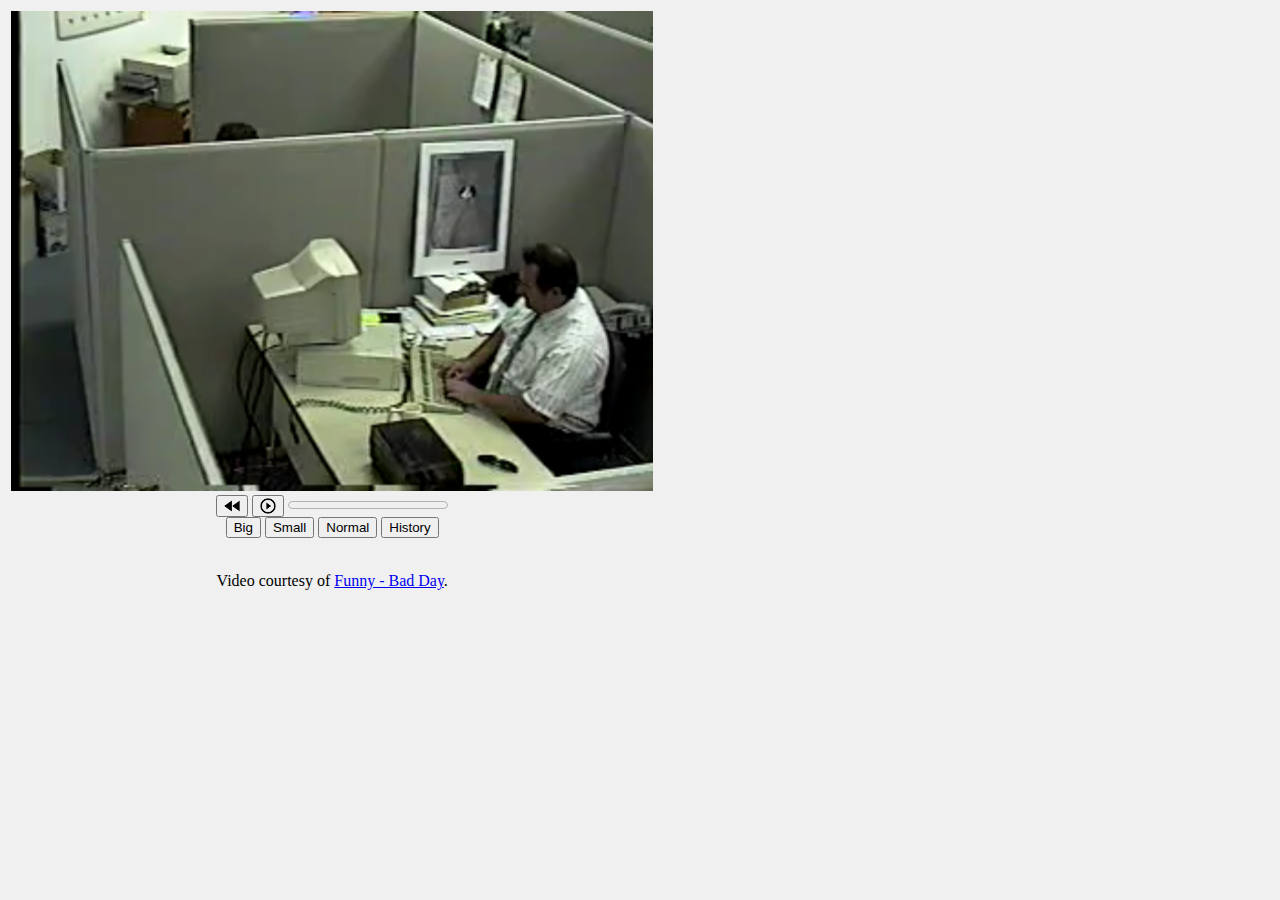
<file: Prog2/exemplosProfessor/Html_Video/Pagina4c.html>
<!DOCTYPE html> 
<html> 
<body bgcolor="F0F0F0"> 

<table>
<tr>
<td>
<div style="text-align:center"> 
  <video id="video1" height="480" controls>
    <source src="Funny - Bad Day.mp4" type="video/mp4">
    <source src="Funny - Bad Day.ogg" type="video/ogg">
	Your browser does not support HTML5 video.
  </video>
  <div id='media-controls'>
  <button id='Rewind' onclick="rewind()"><img id="rewindImg" src="rewind16x16.png" align="top"></img></button>
  <button id='PlayPause' onclick="playPause()"><img id="playImg" src="play16x16.png" align="top"></img></button> 
  <progress id='progress-bar' min=0 max=100 value=0>0% played</progress>
  <br>
  <button id='Big' onclick="makeBig()">Big</button>
  <button id='Small' onclick="makeSmall()">Small</button>
  <button id='Normal' onclick="makeNormal()">Normal</button>
  <button id='History' onclick="historyBack()">History</button>
  </div>
  <br>
  <p>Video courtesy of <a href="http://www.youtube.com/?'Funny - Bad Day'" target="_blank">Funny - Bad Day</a>.</p>
  </div>
  <br>  
</td>
</table>

<script>

ns=false;
if (navigator.userAgent.toLowerCase().indexOf("netscape")>=0)
   ns=true;

ie=false;
if (navigator.userAgent.toLowerCase().indexOf("msie")>=0)
   ie=true;

op=false;
if (navigator.userAgent.toLowerCase().indexOf("opera")>=0)
   op=true;

ff=false;
if (navigator.userAgent.toLowerCase().indexOf("firefox")>=0)
   ff=true;

fx=false;
if (navigator.userAgent.toLowerCase().indexOf("javafx")>=0)
   fx=true;

zz=false;
if ((!ns) && (!ie) && (!ff) && (!op))
   zz=true;

document.addEventListener('DOMContentLoaded', function() {initMediaPlayer();}, false);
var myVideo;
var progressBar;

function initMediaPlayer() {
    myVideo = document.getElementById("video1");
	myVideo.controls=false;
    progressBar=document.getElementById('progress-bar');
	myVideo.addEventListener('timeupdate', updateProgressBar, false);
}

function rewind() {
    var Btn=document.getElementById('PlayPause');
	
	progressBar.value=0;
    myVideo.currentTime=0; 
	myVideo.pause();
	Btn.innerHTML='<img id="playImg" src="play16x16.png" align="top"></img>';
}

function playPause() {
    var Btn=document.getElementById('PlayPause');
	
    if (myVideo.paused) {
	    Btn.innerHTML='<img id="pauseImg" src="pause16x16.png" align="top"></img>';
        myVideo.play(); 
    } else {
        myVideo.pause(); 
		Btn.innerHTML='<img id="playImg" src="play16x16.png" align="top"></img>';
	}
} 

function makeBig() { 
    myVideo.height = 600; 
} 

function makeSmall() { 
    myVideo.height = 360; 
} 

function makeNormal() { 
    myVideo.height = 480; 
}

function historyBack() { 
    window.history.back();
}

function updateProgressBar() {
    var perc=Math.floor((100/myVideo.duration)*myVideo.currentTime);
	progressBar.value=perc;
	progressBar.innerHTML=perc+'% played';
}
</script> 

</body> 
</html>
</file>
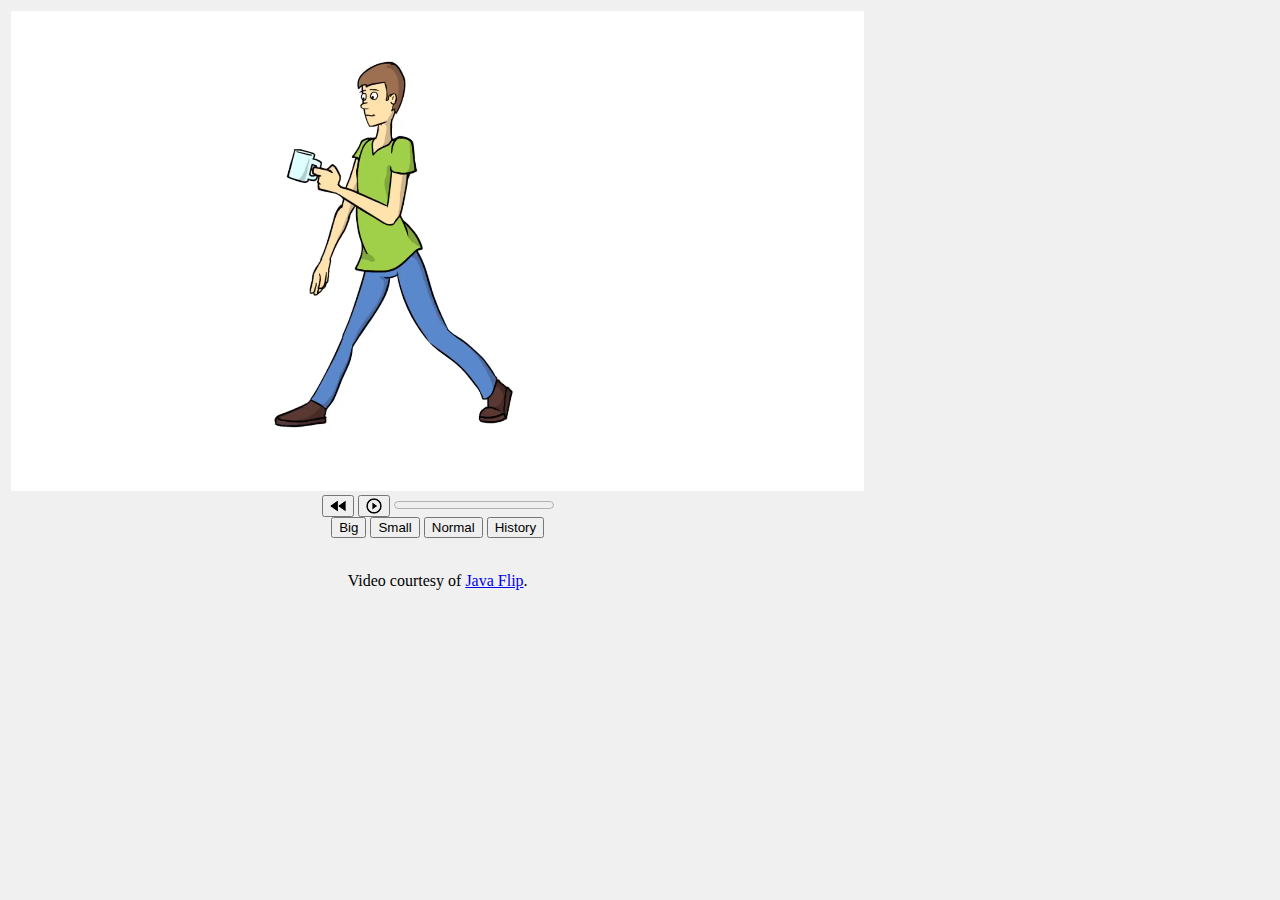
<file: Prog2/exemplosProfessor/Html_Video/Pagina4d.html>
<!DOCTYPE html> 
<html> 
<body bgcolor="F0F0F0"> 

<table>
<tr>
<td>
<div style="text-align:center"> 
  <video id="video1" height="480" controls>
    <source src="Java Flip.mp4" type="video/mp4">
    <source src="Java Flip.ogg" type="video/ogg">
	Your browser does not support HTML5 video.
  </video>
  <div id='media-controls'>
  <button id='Rewind' onclick="rewind()"><img id="rewindImg" src="rewind16x16.png" align="top"></img></button>
  <button id='PlayPause' onclick="playPause()"><img id="playImg" src="play16x16.png" align="top"></img></button> 
  <progress id='progress-bar' min=0 max=100 value=0>0% played</progress>
  <br>
  <button id='Big' onclick="makeBig()">Big</button>
  <button id='Small' onclick="makeSmall()">Small</button>
  <button id='Normal' onclick="makeNormal()">Normal</button>
  <button id='History' onclick="historyBack()">History</button>
  </div>
  <br>
  <p>Video courtesy of <a href="http://www.youtube.com/?'Java Flip'" target="_blank">Java Flip</a>.</p>
  </div>
  <br>  
</td>
</table>

<script>

ns=false;
if (navigator.userAgent.toLowerCase().indexOf("netscape")>=0)
   ns=true;

ie=false;
if (navigator.userAgent.toLowerCase().indexOf("msie")>=0)
   ie=true;

op=false;
if (navigator.userAgent.toLowerCase().indexOf("opera")>=0)
   op=true;

ff=false;
if (navigator.userAgent.toLowerCase().indexOf("firefox")>=0)
   ff=true;

fx=false;
if (navigator.userAgent.toLowerCase().indexOf("javafx")>=0)
   fx=true;

zz=false;
if ((!ns) && (!ie) && (!ff) && (!op))
   zz=true;

document.addEventListener('DOMContentLoaded', function() {initMediaPlayer();}, false);
var myVideo;
var progressBar;

function initMediaPlayer() {
    myVideo = document.getElementById("video1");
	myVideo.controls=false;
    progressBar=document.getElementById('progress-bar');
	myVideo.addEventListener('timeupdate', updateProgressBar, false);
}

function rewind() {
    var Btn=document.getElementById('PlayPause');
	
	progressBar.value=0;
    myVideo.currentTime=0; 
	myVideo.pause();
	Btn.innerHTML='<img id="playImg" src="play16x16.png" align="top"></img>';
}

function playPause() {
    var Btn=document.getElementById('PlayPause');
	
    if (myVideo.paused) {
	    Btn.innerHTML='<img id="pauseImg" src="pause16x16.png" align="top"></img>';
        myVideo.play(); 
    } else {
        myVideo.pause(); 
		Btn.innerHTML='<img id="playImg" src="play16x16.png" align="top"></img>';
	}
} 

function makeBig() { 
    myVideo.height = 600; 
} 

function makeSmall() { 
    myVideo.height = 360; 
} 

function makeNormal() { 
    myVideo.height = 480; 
}

function historyBack() { 
    window.history.back();
}

function updateProgressBar() {
    var perc=Math.floor((100/myVideo.duration)*myVideo.currentTime);
	progressBar.value=perc;
	progressBar.innerHTML=perc+'% played';
}
</script> 

</body> 
</html>
</file>
<file: Prog2/exemplosProfessor/Html_Report/Standard_Report.css>
body.CronogramaBody {
	margin-left: 4px;
	margin-top: 4px;
	margin-right: 4px;
	margin-bottom: 4px;
	background-color: #FFFFFF;
}

.BigTitleFont {
	font-size: 22px;
    font-weight: bold;
	font-family: Verdana, Arial, Times, serif, "Times New Roman";
	color: #000000;
}

.BoldTitleFont {
	font-size: 18px;
    font-weight: bold;
	font-family: Verdana, Arial, Times, serif, "Times New Roman";
	color: #000000;
}

.NormalTitleFont {
	font-size: 18px;
    font-weight: Normal;
	font-family: Verdana, Arial, Times, serif, "Times New Roman";
	color: #000000;
}

.NormalFont {
	font-size: 16px;
	font-weight: normal;
	font-family: "Times New Roman", Times, serif;
	color: #000000;
}

.NormalFontGray {
	font-size: 16px;
	font-weight: normal;
	font-family: "Times New Roman", Times, serif;
	color: #808080;
}

.NormalFontRed {
	font-size: 16px;
	font-weight: normal;
	font-family: "Times New Roman", Times, serif;
	color: #F00000;
}

.BoldFont {
	font-size: 16px;
	font-weight: bold;
	font-family: "Times New Roman", Times, serif;
	color: #000000;
}

.SmallNormalFont {
	font-size: 14px;
	font-weight: normal;
	font-family: "Times New Roman", Times, serif;
	color: #000000;
}

.SmallBoldFont {
	font-size: 14px;
	font-weight: bold;
	font-family: "Times New Roman", Times, serif;
	color: #000000;
}
</file>
<file: Prog2/exemplosProfessor/Html_Report/Standard_Table.css>
.StandardTable {
   BACKGROUND: #FFFFFF;
   border-spacing: 0px;
}

.YellowColor {
   background-color: #FFFF00;
}

.GrayColor {
   background-color: #D0D0D0;
}

.LightGrayColor {
   background-color: #E0E0E0;
}

.WhiteColor {
   background-color: #FFFFFF;
}
</file>
